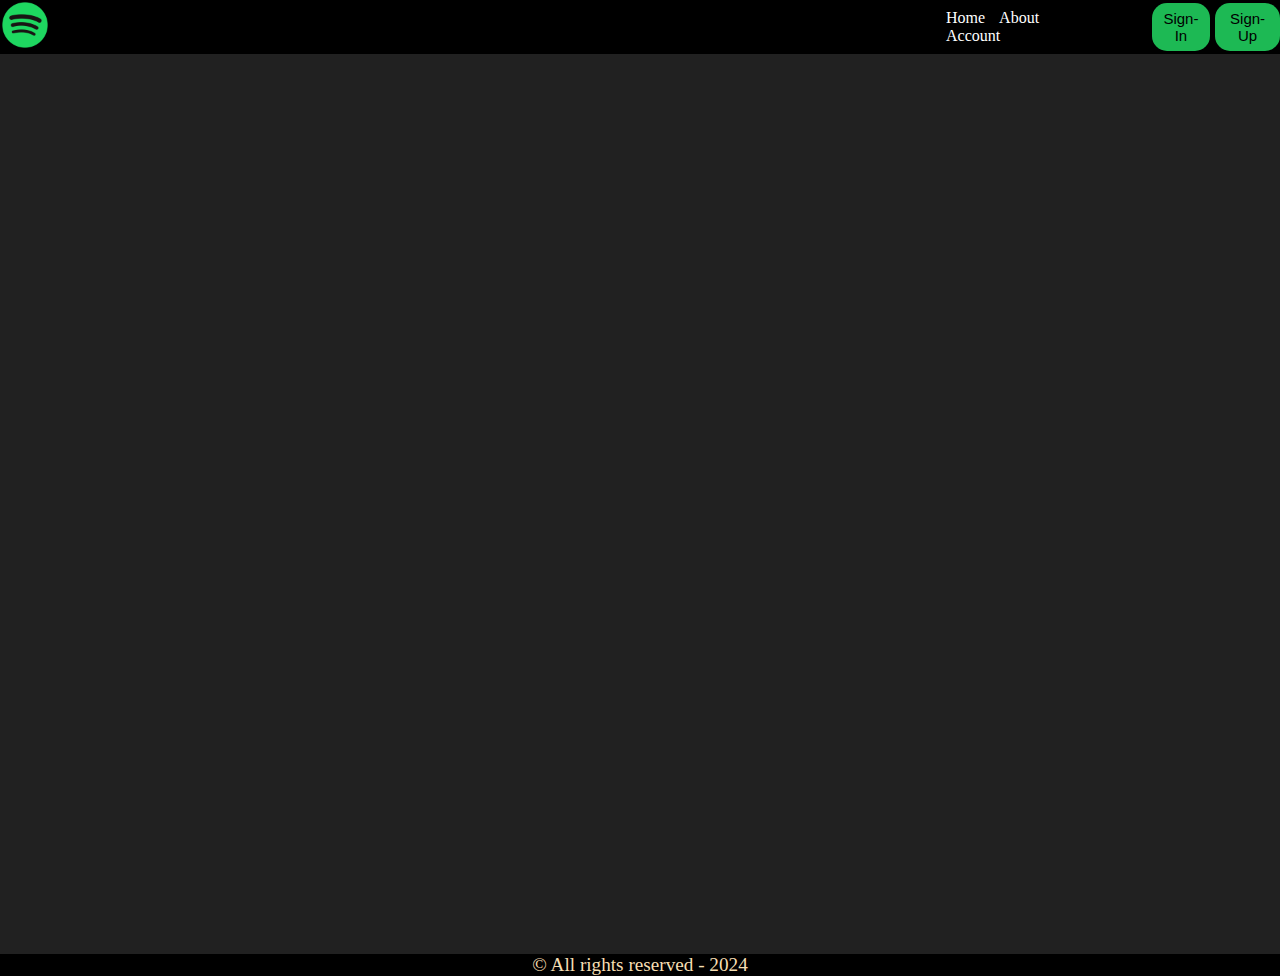
<file: index.html>
<!DOCTYPE html>
<html lang="en">
  <head>
    <meta charset="UTF-8" />
    <meta name="viewport" content="width=device-width, initial-scale=1.0" />
    <title>Spotify</title>
    <link rel="shortcut icon" type="x-icon" href="./assets/logo.png" />
    <link rel="stylesheet" href="./style.css" />
  </head>
  <body>
    <header>
      <div class="container">
        <a href="https://open.spotify.com/"
          ><img src="./assets/logo.png" alt="logo" width="50px" height="50px"
        /></a>
        
        <div class="itms">
          <ul>
            <li><a href="./index.html">Home</a></li>
            <li><a href="./about.html">About</a></li>
            <li><a href="./account.html">Account</a></li>
          </ul>
        </div>
        <button onclick="open()">Sign-In</button>
        <button>Sign-Up</button>
      </div>
    </header>


    <footer>
      <p>© All rights reserved - 2024</p>
    </footer>
  </body>
</html>
</file>
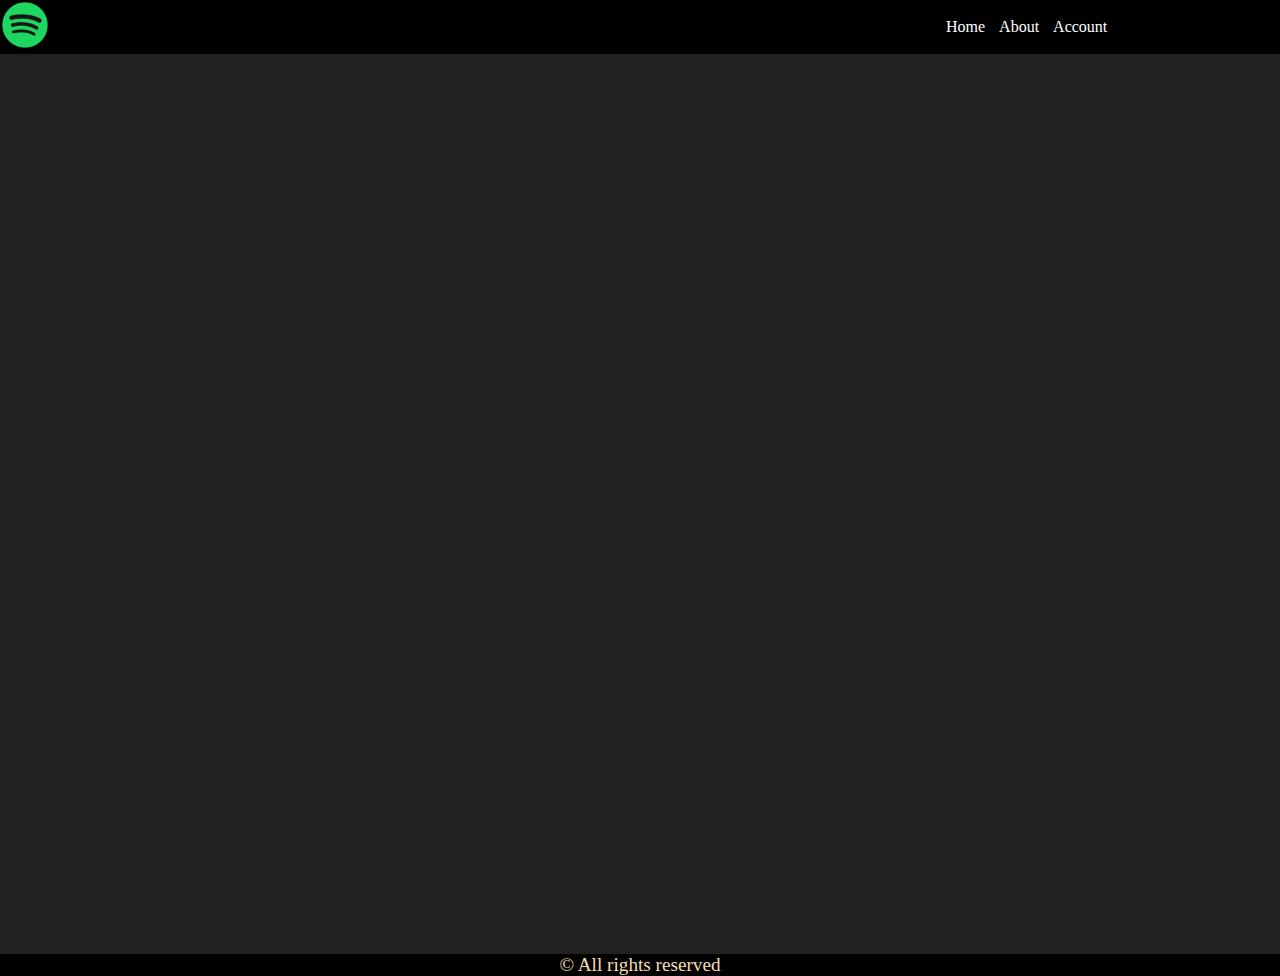
<file: about.html>
<!DOCTYPE html>
<html lang="en">
  <head>
    <meta charset="UTF-8" />
    <meta name="viewport" content="width=device-width, initial-scale=1.0" />
    <title>Spoyify/About</title>
    <link rel="shortcut icon" type="x-icon" href="./assets/logo.png" />
    <link rel="stylesheet" href="./style.css" />
  </head>
  <body>
    <header>
      <div class="container">
        <a href="https://open.spotify.com/"
          ><img src="./assets/logo.png" alt="logo" width="50px" height="50px"
        /></a>
        <div class="itms">
          <ul>
            <li><a href="./index.html">Home</a></li>
            <li><a href="./about.html">About</a></li>
            <li><a href="./account.html">Account</a></li>
          </ul>
        </div>
      </div>
    </header>
    <footer>
        <p>© All rights reserved</p>
      </footer>
  </body>
</html>
</file>
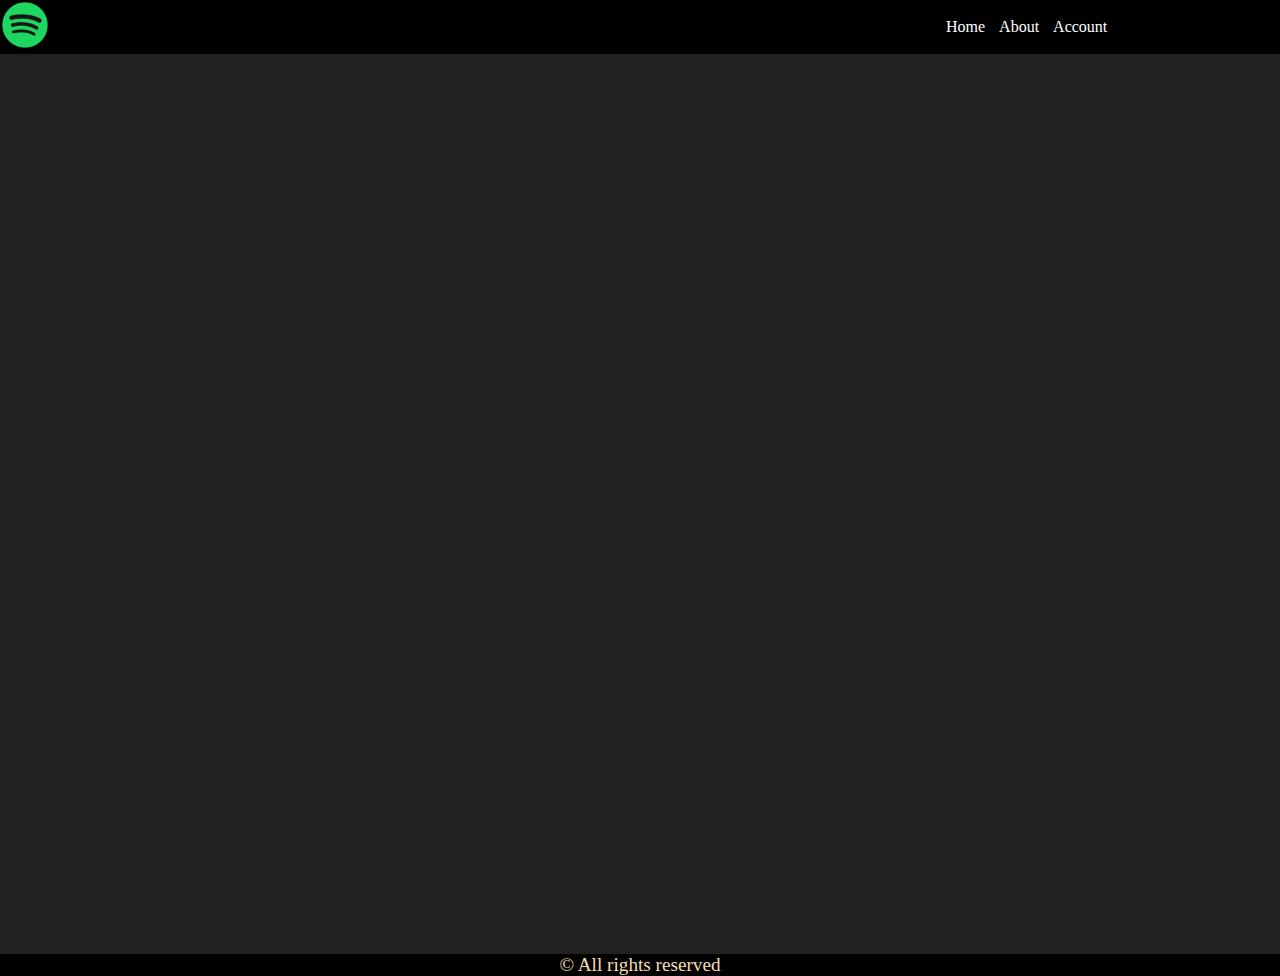
<file: account.html>
<!DOCTYPE html>
<html lang="en">
  <head>
    <meta charset="UTF-8" />
    <meta name="viewport" content="width=device-width, initial-scale=1.0" />
    <title>Spotify/Account</title>
    <link rel="shortcut icon" type="x-icon" href="./assets/logo.png" />
    <link rel="stylesheet" href="./style.css" />
  </head>
  <body>
    <header>
      <div class="container">
        <a href="https://open.spotify.com/"
          ><img src="./assets/logo.png" alt="logo" width="50px" height="50px"
        /></a>
        <div class="itms">
          <ul>
            <li><a href="./index.html">Home</a></li>
            <li><a href="./about.html">About</a></li>
            <li><a href="./account.html">Account</a></li>
          </ul>
        </div>
      </div>
    </header>
    <footer>
        <p>© All rights reserved</p>
      </footer>
  </body>
</html>
</file>
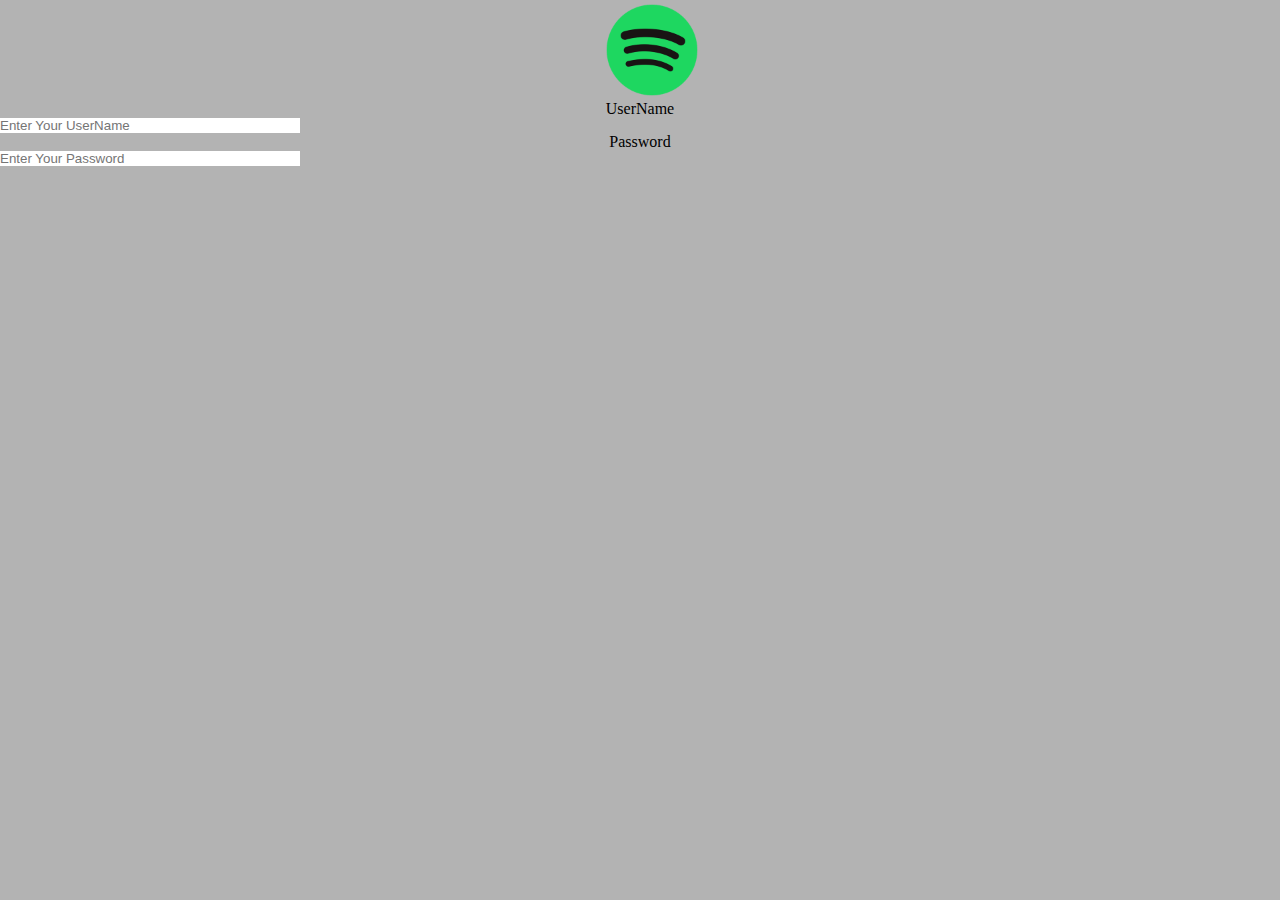
<file: signin.html>
<!DOCTYPE html>
<html lang="en">
<head>
    <meta charset="UTF-8">
    <meta name="viewport" content="width=device-width, initial-scale=1.0">
    <title>Spotify/SignIn</title>
    <link rel="shortcut icon" type="x-icon" href="./assets/logo.png" />
    <link rel="stylesheet" href="./style.css" />
    <style>
        body{
            text-align: center;
            background-color: #b3b3b3;
        }
        img {
            text-align: center;
        }
    </style>
</head>
<body>
    <div class="box">
<img src="./assets/logo.png" alt="" height="100px" width="100px">
        <label for="name" id="name">
            UserName
        </label>
        <input type="text" name="name" placeholder="Enter Your UserName" required>

        <label for="password" id="pw">
            Password
        </label>
        <input type="password" name="name" placeholder="Enter Your Password" required>

        
    </div>

</body>
</html>
</file>
<file: style.css>
* {
  box-sizing: border-box;
  margin: 0;
  padding: 0;
}
body {
  background-color: #212121;
}
ul {
  list-style: none;
}

.container {
  display: flex;
  flex-direction: row;
  align-items: center;
  background-color: black;
  /* flex-grow: 2; */
  width: 100%;
  /* justify-content: space-around; */
}

li {
  display: inline;
  margin-right: 10px;
  color: white;
}

.itms {
  padding-left: 70%;
  width: max-content;
  margin-right: 40px;
}
img {
  border: none;
}

a {
    color: white;
    text-decoration: none;
}
a:hover {
  color: #1db954;
}

footer {
  text-align: center;
  width: 100%;
  margin-top: 100vh;
  background-color: black;
  color: wheat;
  font-size: larger;
}

button {
  border-radius: 15px;
  background-color: #1db954;
  font-size: 15px;
  padding: 7px;
border: none;
margin-left: 5px;
}

button:hover {
  color: azure;
  border: #1db954;
}

.box {
  display: flex;
  flex-direction: column;
}

.box img {
  margin-left: 47%;
}

input {
  border: none;
  width: 300px;
}
</file>
